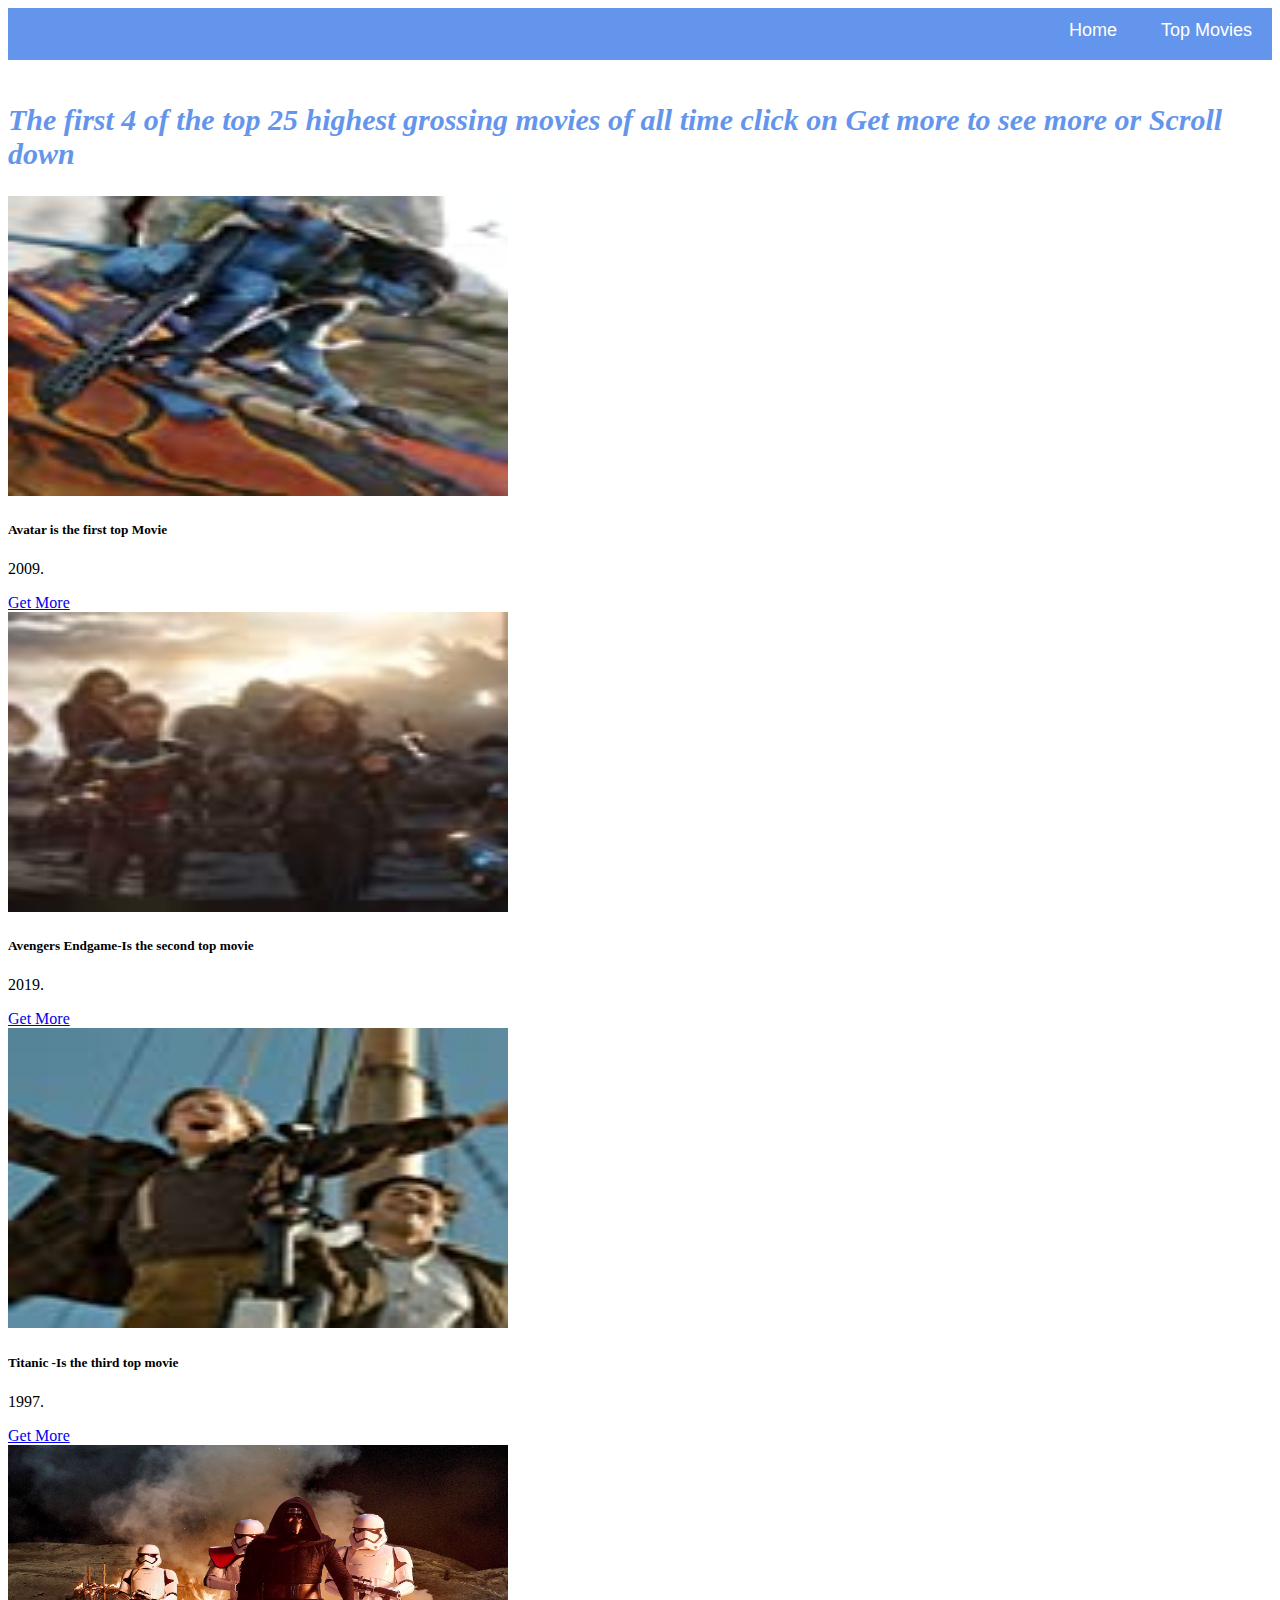
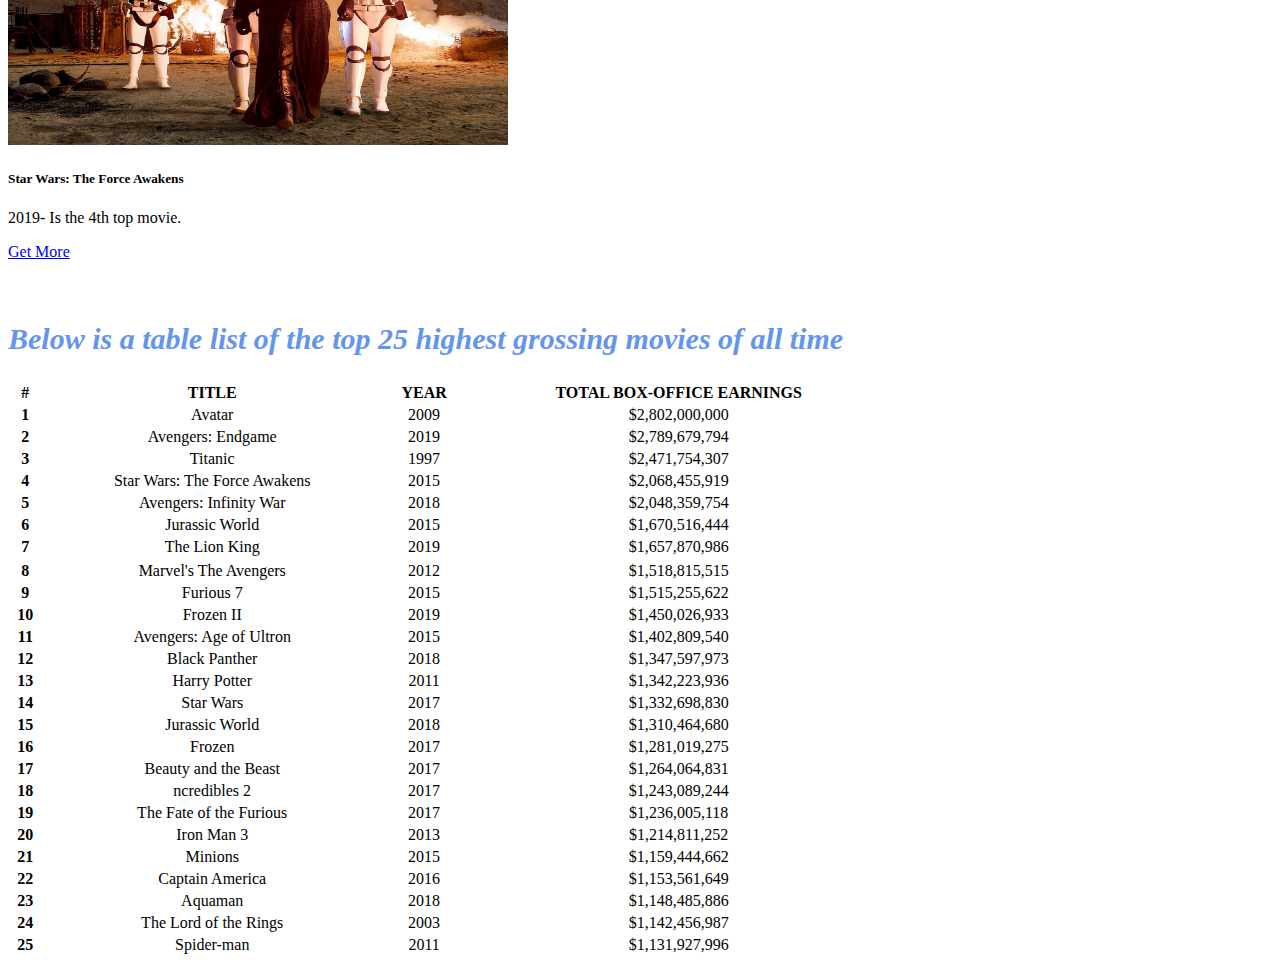
<file: index.html>
<!DOCTYPE html>
<html lang="en">
<head>
    <link href="https://cdn.jsdelivr.net/npm/bootstrap@5.0.2/dist/css/bootstrap.min.css" rel="stylesheet" 
    integrity="sha384-EVSTQN3/azprG1Anm3QDgpJLIm9Nao0Yz1ztcQTwFspd3yD65VohhpuuCOmLASjC" crossorigin="anonymous">
    <meta charset="UTF-8">
    <meta http-equiv="X-UA-Compatible" content="IE=edge">
    <meta name="viewport" content="width=device-width, initial-scale=1.0">
    <title>Table and Menus</title>
   
<link rel="stylesheet"href="css/style.css">
</head>

<body>
  <div id="menu">
    <a href="index.html">Home</a>
    <a href="movietable.html">Top Movies</a>
</div>
 
  <br>
    <h2>The first 4 of the top 25 highest grossing movies of all time click on Get more to see more or Scroll down</h2>
   
    <div class="row">
      <div class="col-sm-4">
        <div class="card">
          <div class="card-body">
            <img src="images/avantar.jpg"height="300"width="500" >
            <h5 class="card-title">Avatar is the first top Movie</h5>
            <p class="card-text">2009.</p>
            <a href="movietable.html" class="btn btn-primary">Get More</a>
          </div>
        </div>
      </div>
      <div class="col-sm-4">
        <div class="card">
          <div class="card-body">
            <img src="images/avengers.jpg"height="300"width="500" >
            <h5 class="card-title"> Avengers Endgame-Is the second top movie</h5>
            <p class="card-text">2019.</p>
            <a href="movietable.html" class="btn btn-primary">Get More</a>
          </div>
        </div>
      </div>
    </div>
  
    <div class="row">
      <div class="col-sm-4">
        <div class="card">
          <div class="card-body">
            <img src="images/titanic.jpg"height="300" width="500" >
            <h5 class="card-title">Titanic -Is the third top movie</h5>
            <p class="card-text">1997.</p>
            <a href="movietable.html" class="btn btn-primary">Get More</a>
          </div>
        </div>
      </div>
      <div class="col-sm-4">
        <div class="card">
          <div class="card-body">
            <img src="images/starwars.jpeg"height="300"width="500" >
            <h5 class="card-title">Star Wars: The Force Awakens </h5>
            <p class="card-text">2019- Is the 4th top movie.</p>
            <a href="movietable.html" class="btn btn-primary">Get More</a>
          </div>
        </div>
      </div>
     
    </div>
     <br><br>
     <h2>Below is a table list of the top 25 highest grossing movies of all time</h2>
    <table class="table table-success table-striped table-hover">
      <thead>
        <tr>
          <th scope="col">#</th>
          <th scope="col">TITLE</th>
          <th scope="col">YEAR</th>
          <th scope="col">TOTAL BOX-OFFICE EARNINGS</th>
        </tr>
      </thead>
      <tbody>
        <tr>
          <th scope="row">1</th>
          <td>Avatar</td>
          <td>2009</td>
          <td>$2,802,000,000</td>
        </tr>
        <tr>
          <th scope="row">2</th>
          <td>Avengers: Endgame</td>
          <td>2019</td>
          <td>$2,789,679,794</td>
        </tr>
        <tr>
          <th scope="row">3</th>
          <td>Titanic</td>
          <td>1997</td>
          <td>$2,471,754,307</td>
        </tr>
        <tr>
          <th scope="row">4</th>
          <td>Star Wars: The Force Awakens</td>
          <td>2015</td>
          <td>$2,068,455,919</td>
        </tr>
        <tr>
          <th scope="row">5</th>
          <td>Avengers: Infinity War </td>
          <td>2018</td>
          <td>$2,048,359,754</td>
        </tr>
        <tr>
          <th scope="row">6</th>
          <td>Jurassic World</td>
          <td>2015</td>
          <td>$1,670,516,444</td>
        </tr>
        <tr>
          <th scope="row">7</th>
          <td>The Lion King</td>
          <td>2019</td>
          <td>$1,657,870,986</td>
        </tr>
        <tr>
          <tr>
            <th scope="row">8</th>
            <td>Marvel's The Avengers</td>
            <td>2012</td>
            <td>$1,518,815,515</td>
          </tr>
          <th scope="row">9</th>
          <td>Furious 7</td>
          <td>2015</td>
          <td>$1,515,255,622</td>
        </tr>
        <tr>
          <th scope="row">10</th>
          <td>Frozen II</td>
          <td>2019</td>
          <td>$1,450,026,933</td>
        </tr>
       
       
        <tr>
          <th scope="row">11</th>
          <td>Avengers: Age of Ultron</td>
          <td>2015</td>
          <td>$1,402,809,540</td>
        </tr>
        <tr>
          <th scope="row">12</th>
          <td>Black Panther</td>
          <td>2018</td>
          <td>$1,347,597,973</td>
        </tr>
        <tr>
          <th scope="row">13</th>
          <td>Harry Potter</td>
          <td>2011</td>
          <td>$1,342,223,936</td>
        </tr>
        <tr>
          <th scope="row">14</th>
          <td>Star Wars</td>
          <td>2017</td>
          <td>$1,332,698,830</td>
        </tr>
      
        <tr>
          <th scope="row">15</th>
          <td>Jurassic World</td>
          <td>2018</td>
          <td>$1,310,464,680</td>
        </tr>
          <tr>
          <th scope="row">16</th>
          <td>Frozen </td>
          <td>2017</td>
          <td>$1,281,019,275</td>
        </tr>
        <tr>
          <th scope="row">17</th>
          <td>Beauty and the Beast</td>
          <td>2017</td>
          <td>$1,264,064,831</td>
        </tr>
        <tr>
          <th scope="row">18</th>
          <td>ncredibles 2</td>
          <td>2017</td>
          <td>$1,243,089,244</td>
        </tr>
        <tr>
          <th scope="row">19</th>
          <td>The Fate of the Furious</td>
          <td>2017</td>
          <td>$1,236,005,118</td>
        </tr>
        <tr>
          <th scope="row">20</th>
          <td>Iron Man 3</td>
          <td>2013</td>
          <td>$1,214,811,252</td>
        </tr>
        <tr>
          <th scope="row">21</th>
          <td>Minions </td>
          <td>2015</td>
          <td>$1,159,444,662</td>
        </tr>
        <tr>
          <th scope="row">22</th>
          <td>Captain America</td>
          <td>2016</td>
          <td>$1,153,561,649</td>
        </tr>
        <tr>
          <th scope="row">23</th>
          <td>Aquaman </td>
          <td>2018</td>
          <td>$1,148,485,886</td>
        </tr>
        <tr>
          <th scope="row">24</th>
          <td>The Lord of the Rings</td>
          <td>2003</td>
          <td>$1,142,456,987</td>
        </tr>
        <tr>
          <th scope="row">25</th>
          <td>Spider-man</td>
          <td>2011</td>
          <td>$1,131,927,996</td>
        </tr>

      </tbody>
    </table>

<script src="https://cdn.jsdelivr.net/npm/bootstrap@5.0.2/dist/js/bootstrap.bundle.min.js" 
integrity="sha384-MrcW6ZMFYlzcLA8Nl+NtUVF0sA7MsXsP1UyJoMp4YLEuNSfAP+JcXn/tWtIaxVXM" crossorigin="anonymous"></script>
</body>
</html>
</file>
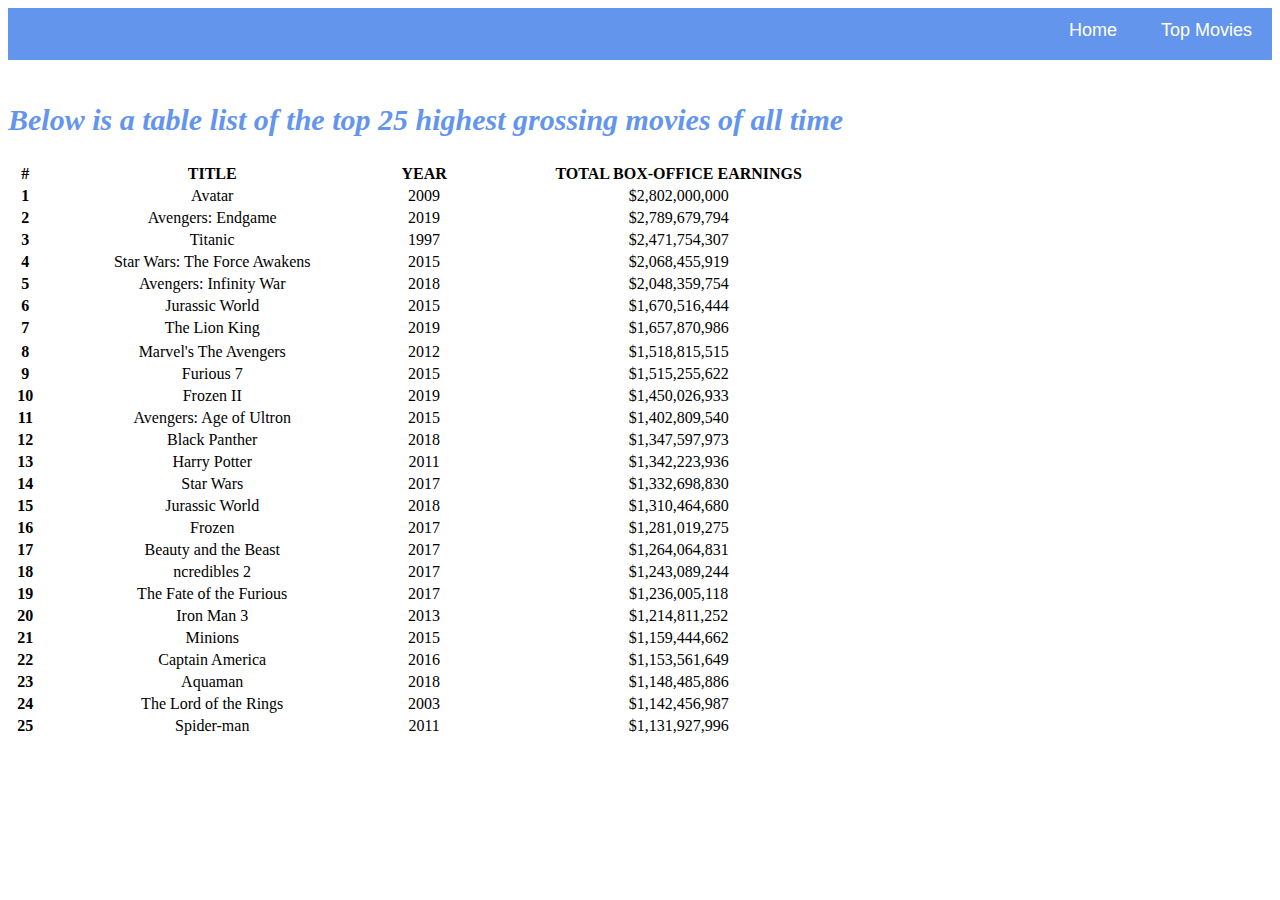
<file: movietable.html>
<!DOCTYPE html>
<html lang="en">
<head>
    <link href="https://cdn.jsdelivr.net/npm/bootstrap@5.0.2/dist/css/bootstrap.min.css" rel="stylesheet" 
    integrity="sha384-EVSTQN3/azprG1Anm3QDgpJLIm9Nao0Yz1ztcQTwFspd3yD65VohhpuuCOmLASjC" crossorigin="anonymous">
    <meta charset="UTF-8">
    <meta http-equiv="X-UA-Compatible" content="IE=edge">
    <meta name="viewport" content="width=device-width, initial-scale=1.0">
    <title>Table and Menus</title>
   
<link rel="stylesheet"href="css/style.css">
</head>
<body>
    <div id="menu">
        <a href="index.html">Home</a>
        <a href="movietable.html">Top Movies</a>
    </div>
     
      <br>
      <h2>Below is a table list of the top 25 highest grossing movies of all time</h2>

     
    <table class="table table-success table-striped table-hover">
      <thead>
        <tr>
          <th scope="col">#</th>
          <th scope="col">TITLE</th>
          <th scope="col">YEAR</th>
          <th scope="col">TOTAL BOX-OFFICE EARNINGS</th>
        </tr>
      </thead>
      <tbody>
        <tr>
          <th scope="row">1</th>
          <td>Avatar</td>
          <td>2009</td>
          <td>$2,802,000,000</td>
        </tr>
        <tr>
          <th scope="row">2</th>
          <td>Avengers: Endgame</td>
          <td>2019</td>
          <td>$2,789,679,794</td>
        </tr>
        <tr>
          <th scope="row">3</th>
          <td>Titanic</td>
          <td>1997</td>
          <td>$2,471,754,307</td>
        </tr>
        <tr>
          <th scope="row">4</th>
          <td>Star Wars: The Force Awakens</td>
          <td>2015</td>
          <td>$2,068,455,919</td>
        </tr>
        <tr>
          <th scope="row">5</th>
          <td>Avengers: Infinity War </td>
          <td>2018</td>
          <td>$2,048,359,754</td>
        </tr>
        <tr>
          <th scope="row">6</th>
          <td>Jurassic World</td>
          <td>2015</td>
          <td>$1,670,516,444</td>
        </tr>
        <tr>
          <th scope="row">7</th>
          <td>The Lion King</td>
          <td>2019</td>
          <td>$1,657,870,986</td>
        </tr>
        <tr>
          <tr>
            <th scope="row">8</th>
            <td>Marvel's The Avengers</td>
            <td>2012</td>
            <td>$1,518,815,515</td>
          </tr>
          <th scope="row">9</th>
          <td>Furious 7</td>
          <td>2015</td>
          <td>$1,515,255,622</td>
        </tr>
        <tr>
          <th scope="row">10</th>
          <td>Frozen II</td>
          <td>2019</td>
          <td>$1,450,026,933</td>
        </tr>
       
       
        <tr>
          <th scope="row">11</th>
          <td>Avengers: Age of Ultron</td>
          <td>2015</td>
          <td>$1,402,809,540</td>
        </tr>
        <tr>
          <th scope="row">12</th>
          <td>Black Panther</td>
          <td>2018</td>
          <td>$1,347,597,973</td>
        </tr>
        <tr>
          <th scope="row">13</th>
          <td>Harry Potter</td>
          <td>2011</td>
          <td>$1,342,223,936</td>
        </tr>
        <tr>
          <th scope="row">14</th>
          <td>Star Wars</td>
          <td>2017</td>
          <td>$1,332,698,830</td>
        </tr>
      
        <tr>
          <th scope="row">15</th>
          <td>Jurassic World</td>
          <td>2018</td>
          <td>$1,310,464,680</td>
        </tr>
          <tr>
          <th scope="row">16</th>
          <td>Frozen </td>
          <td>2017</td>
          <td>$1,281,019,275</td>
        </tr>
        <tr>
          <th scope="row">17</th>
          <td>Beauty and the Beast</td>
          <td>2017</td>
          <td>$1,264,064,831</td>
        </tr>
        <tr>
          <th scope="row">18</th>
          <td>ncredibles 2</td>
          <td>2017</td>
          <td>$1,243,089,244</td>
        </tr>
        <tr>
          <th scope="row">19</th>
          <td>The Fate of the Furious</td>
          <td>2017</td>
          <td>$1,236,005,118</td>
        </tr>
        <tr>
          <th scope="row">20</th>
          <td>Iron Man 3</td>
          <td>2013</td>
          <td>$1,214,811,252</td>
        </tr>
        <tr>
          <th scope="row">21</th>
          <td>Minions </td>
          <td>2015</td>
          <td>$1,159,444,662</td>
        </tr>
        <tr>
          <th scope="row">22</th>
          <td>Captain America</td>
          <td>2016</td>
          <td>$1,153,561,649</td>
        </tr>
        <tr>
          <th scope="row">23</th>
          <td>Aquaman </td>
          <td>2018</td>
          <td>$1,148,485,886</td>
        </tr>
        <tr>
          <th scope="row">24</th>
          <td>The Lord of the Rings</td>
          <td>2003</td>
          <td>$1,142,456,987</td>
        </tr>
        <tr>
          <th scope="row">25</th>
          <td>Spider-man</td>
          <td>2011</td>
          <td>$1,131,927,996</td>
        </tr>

      </tbody>
    </table>

<script src="https://cdn.jsdelivr.net/npm/bootstrap@5.0.2/dist/js/bootstrap.bundle.min.js" 
integrity="sha384-MrcW6ZMFYlzcLA8Nl+NtUVF0sA7MsXsP1UyJoMp4YLEuNSfAP+JcXn/tWtIaxVXM" crossorigin="anonymous"></script>
</body>
</html>
</file>
<file: css/style.css>
#menu{
    width:100%;
    height:40px;
    background-color: cornflowerblue;
    padding-top: 12px;
    text-align: right;
}

#menu a{
    color:#ffffff;
    font-family: Helvetica, sans-serif;
    font-size: 18px;
    text-decoration:none;
    font-weight: 800px;
    
    padding-left: 20px;
    padding-right: 20px;
}

#menu a:hover{
     color: #5077bd;
}
h2{
    font-family: impact,fantasy;
    font-size: 30px;
    color: cornflowerblue;
    font-style: italic;
}

.table{
    width: 70%;
    text-align: center;
    
}
</file>
